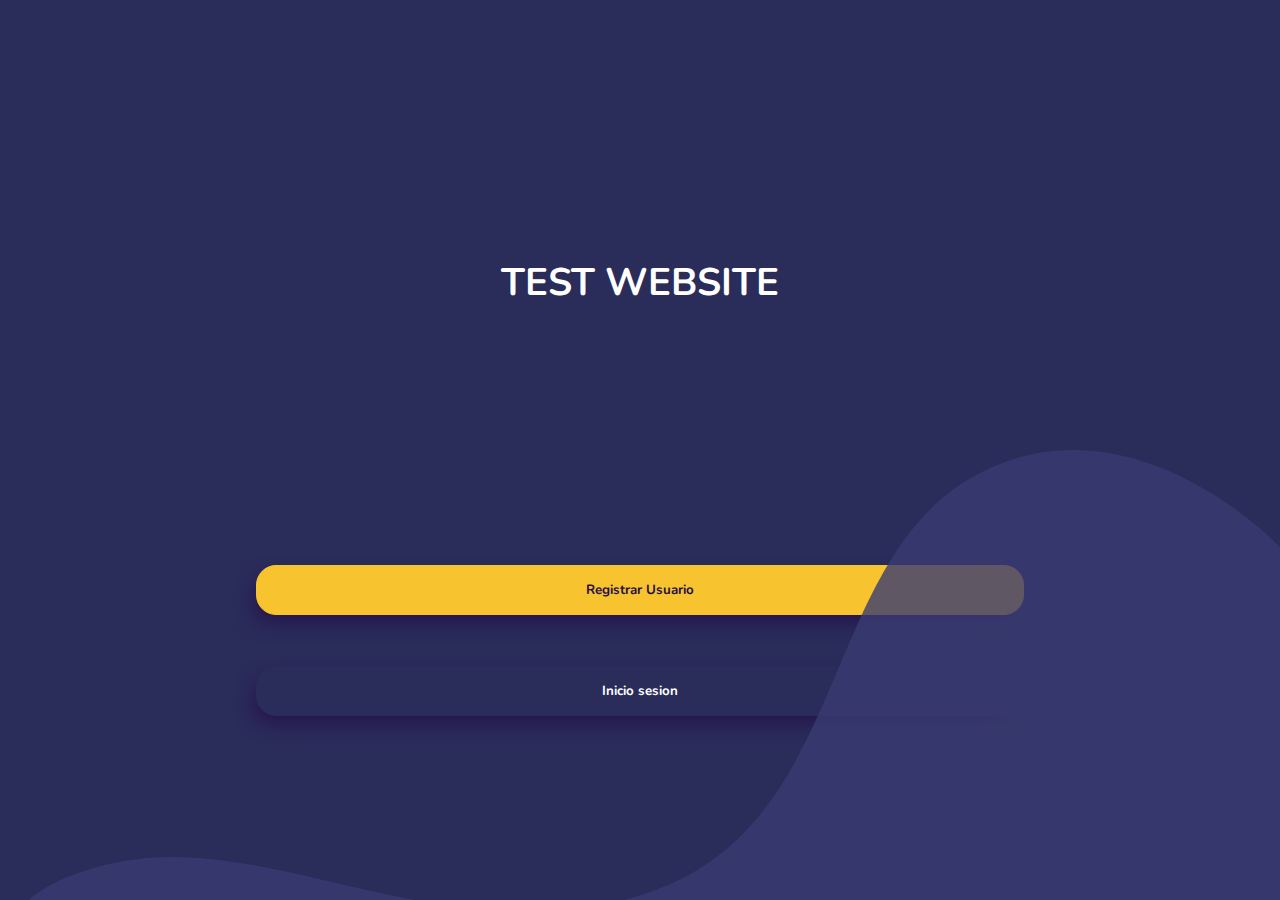
<file: index.html>
<!DOCTYPE html>
<html lang="es">
<head>
    <meta charset="UTF-8">
    <meta name="viewport" content="width=device-width, initial-scale=1.0">
    <meta http-equiv="X-UA-Compatible" content="ie=edge">
    <title>opciones</title>
    <link rel="stylesheet" href="./css/index.css">
</head>
<body>
    
    <div class="container">

        <div class="info">
            <h1>TEST WEBSITE</h1>
        </div>
        <div class="botones">
            <button id="registro">Registrar Usuario</button>
            <button id="inicio-sesion">Inicio sesion</button>    
        </div>
        <div class="diseno">     
        </div>
    </div>

<script>
    var registro = document.getElementById("registro");
    var inicioSesion = document.getElementById("inicio-sesion");
    // var eliminar = document.getElementById("eliminar");

    registro.addEventListener("click", () => {
        setTimeout(() => {
            window.location.href = "registro.php";
        },1000);
    });
    inicioSesion.addEventListener("click", () => {
        setTimeout(() => {
            window.location.href = "inicio-sesion.php";
        },1000);
    });
    // eliminar.addEventListener("click", () => {
    //     setTimeout(() => {
    //         window.location.href = "eliminar-usuario.php";
    //     },1000);
    // });

</script>

</body>
</html>
</file>
<file: css/index.css>
@import url("https://fonts.googleapis.com/css?family=Nunito");
* {
  padding: 0;
  margin: 0;
  font-family: 'Nunito', sans-serif;
}

body {
  width: 100%;
  height: 100%;
  background: #2a2c5a;
}

.container {
  width: 100%;
  margin: 0 auto;
}

.container .info {
  margin: 20% auto;
  display: block;
}

.container .info h1 {
  text-align: center;
  color: white;
  font-size: 2.4em;
}

.container .botones {
  display: block;
}

.container button {
  width: 60%;
  margin: 4% auto;
  background: #2a2c5a;
  color: white;
  border: 1px solid #2a2c5a;
  padding: 15px 30px;
  border-radius: 20px;
  -webkit-box-shadow: -5px 10px 20px -5px #261049;
          box-shadow: -5px 10px 20px -5px #261049;
  -webkit-transition: .4s;
  transition: .4s;
  display: block;
  font-weight: bold;
  z-index: 1;
}

.container button:nth-of-type(1) {
  background: #f7c32e;
  border: 1px solid #f7c32e;
  color: #261049;
}

.container button:nth-of-type(1):hover {
  background: #2a2c5a;
  color: #f7c32e;
}

.container button:hover {
  background: #f7c32e;
  color: #2a2c5a;
  border: 1px solid #f7c32e;
}

.container button:focus {
  outline: none;
}

.container .diseno {
  background: url("../icn/trazado.svg");
  background-repeat: no-repeat;
  background-size: 100%;
  width: 100%;
  height: 50%;
  position: absolute;
  bottom: 0;
  right: 0;
  z-index: 0;
}
/*# sourceMappingURL=index.css.map */
</file>
